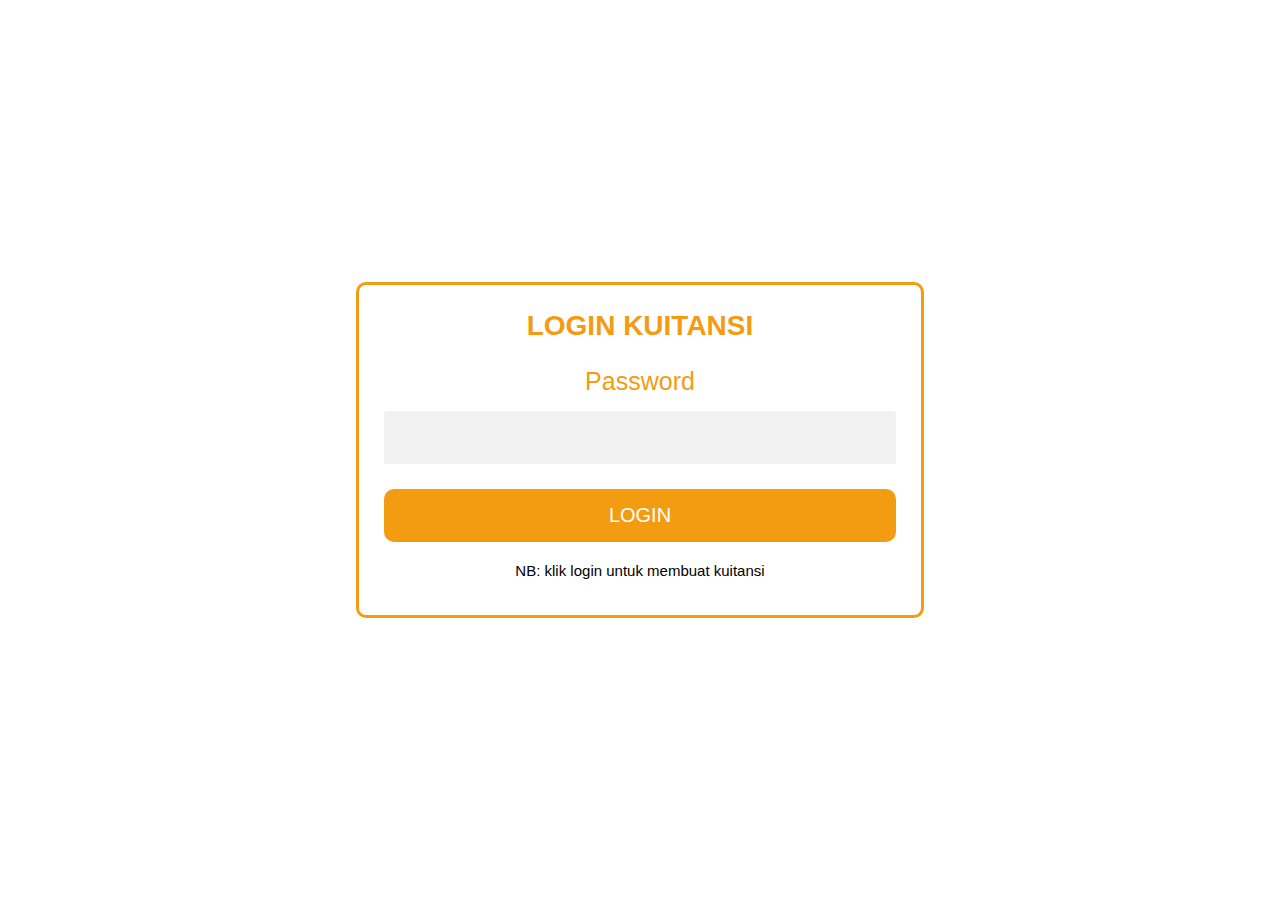
<file: login.html>
<!DOCTYPE html>
<html lang="en">
  <head>
    <meta charset="UTF-8" />
    <meta http-equiv="X-UA-Compatible" content="IE=edge" />
    <meta name="viewport" content="width=device-width, initial-scale=1.0" />
    <title>Login</title>
    <link rel="stylesheet" href="css/login.css" />
  </head>
  <body>
    <div id="app" class="wrapper">
      <span v-html="salah"></span>
      <div id="satu" class="containerone">
        <h2>LOGIN KUITANSI</h2>

        <form class="form" action="">
          <label for="pass">Password</label>
          <input id="pass" type="password" v-model="password" />
        </form>
        <a href="#" v-on:click="cekpass()">LOGIN</a>

        <p class="petunjuk">NB: klik login untuk membuat kuitansi</p>
      </div>
    </div>
    <script src="js/vue.min.2.6.12.js"></script>
    <script src="js/login.js"></script>
  </body>
</html>
</file>
<file: css/login.css>
* {
  margin: 0;
}
html,
body {
  height: 100%;
  width: 100%;
  margin: 0;
}
body {
  font-family: Arial, Helvetica, sans-serif;
}
.wrapper {
  height: 100%;
  display: flex;
  flex-direction: column;
  justify-content: center;
  align-items: center;
}

.containerone {
  width: 40vw;
  height: 280px;
  margin: 0 10px;
  display: flex;
  flex-direction: column;
  padding: 25px;
  border: 3px solid #f39c12;
  border-radius: 10px;
}
.containerone h2 {
  font-size: 28px;
  color: #f39c12;
  text-align: center;
}

.form {
  background: #ffffff;
  border-radius: 3px;
  margin-top: 25px;
  text-align: center;
}
.form label {
  color: #f39c12;
  font-size: 25px;
}

.form input {
  outline: 0;
  background: #f2f2f2;
  width: 100%;
  border: 0;
  margin: 15px 0px;
  padding: 15px;
  border-radius: 3px;
  box-sizing: border-box;
  font-size: 20px;
  text-align: center;
}

a {
  margin-top: 10px;
  padding: 15px;
  font-size: 20px;
  border-radius: 10px;
  background-color: #f39c12;
  text-align: center;
  color: #fefefe;
  text-decoration: none;
}

a:hover {
  background-color: #e67e22;
}

.petunjuk {
  font-size: 15px;
  text-align: center;
  margin-top: 20px;
}

span p {
  width: 40vw;
  padding: 15px 25px;
  line-height: 10px;
  text-align: center;
  color: #fefefe;
  background-color: #e74c3c;
  border-radius: 10px;
  margin: 10px 0;
  font-size: 20px;
}

@media (max-width: 700px) {
  .wrapper {
    padding: 10px;

    flex-direction: column;
    justify-content: center;
    align-items: center;
  }
  .containerone {
    width: 80vw;
  }
}
</file>
